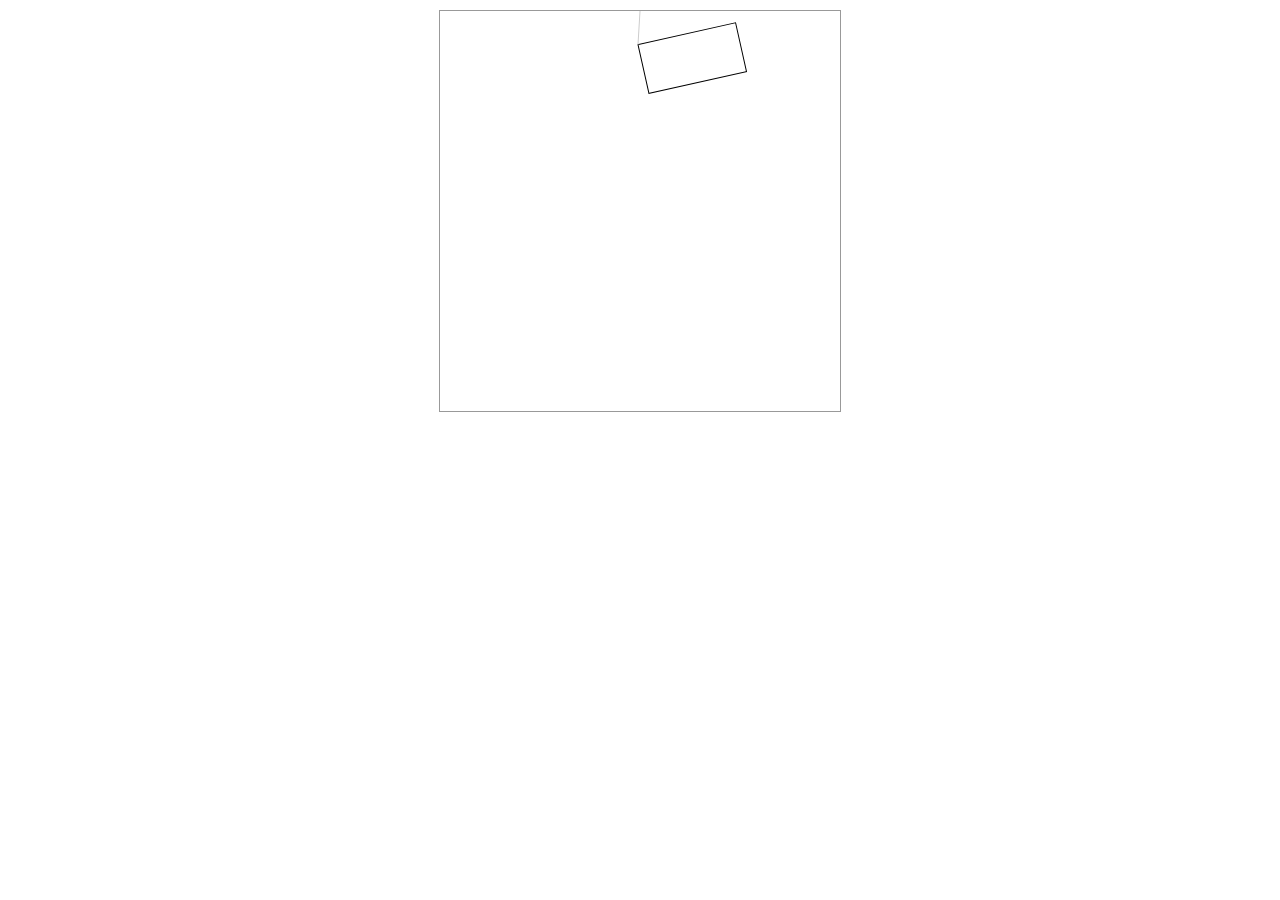
<file: Rectangle/index.html>
<!DOCTYPE html>
<html lang="en">
  <head>
    <meta charset="UTF-8" />
    <meta name="viewport" content="width=device-width, initial-scale=1.0" />
    <title>Document</title>
    <link rel="stylesheet" href="style.css" />
  </head>
  <body>
    <canvas id="canvas" height="400px" width="400px"></canvas>
  </body>
  <script src="script.js"></script>
</html>
</file>
<file: Rectangle/style.css>
canvas {
  display: block;
  margin: 10px auto;
  border: 1px solid #999;
}
</file>
